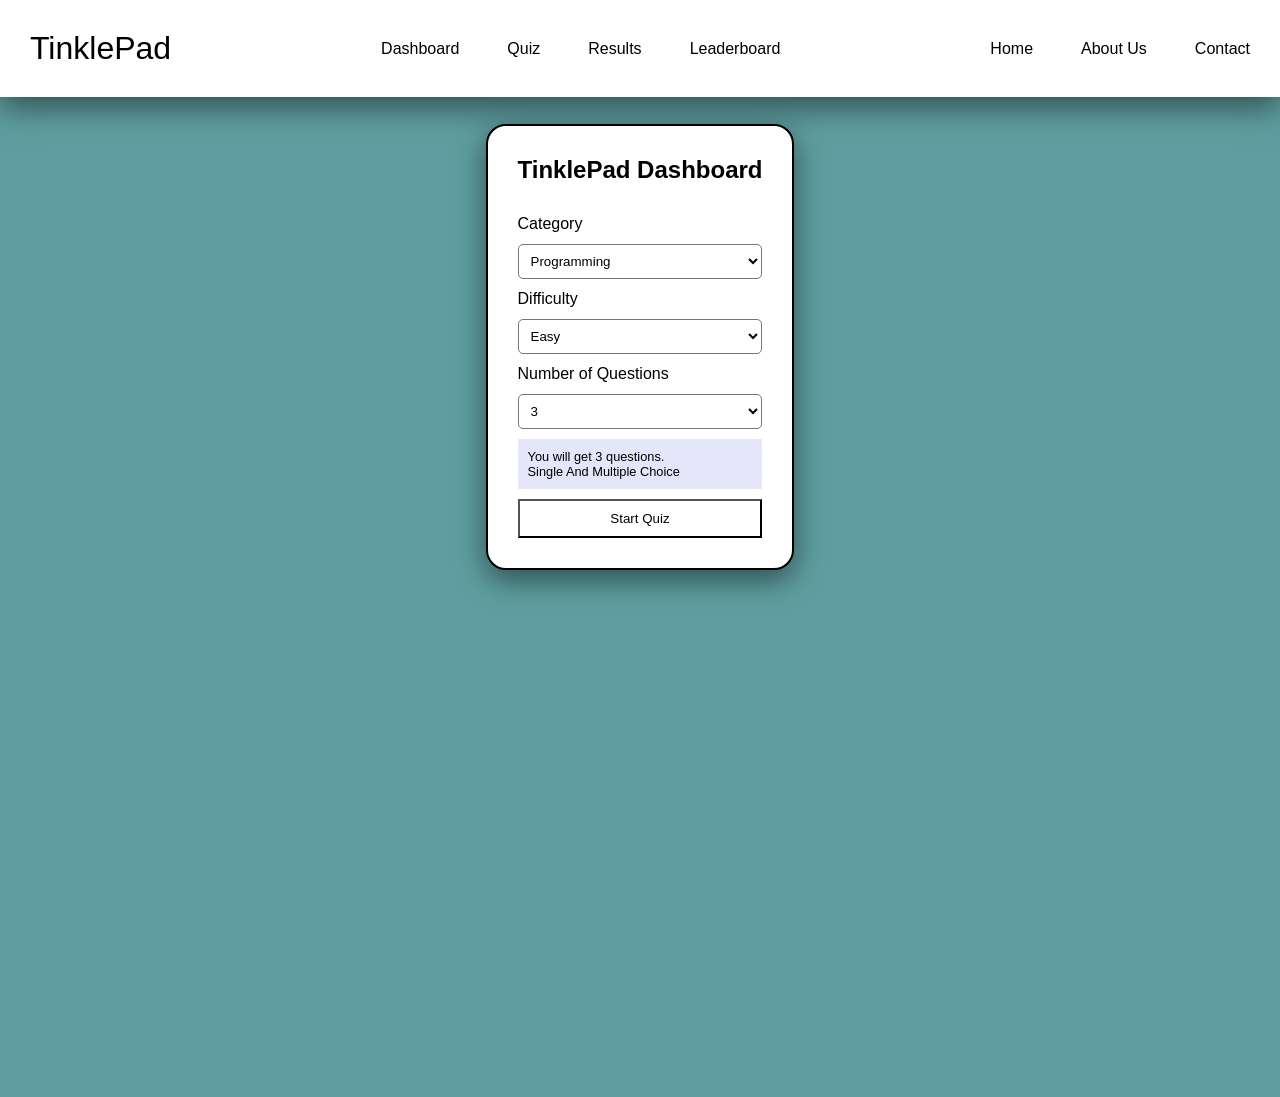
<file: index.html>
<!DOCTYPE html>
<html lang="en">
<head>
    <meta charset="UTF-8">
    <meta name="viewport" content="width=device-width, initial-scale=1.0">
    <title>TinklePad - A Solo Quiz Game</title>
    <link rel="stylesheet" href="style.css">
</head>
<body>
    <div id="navbar-container">
        <div class="navbar-title">TinklePad</div>
        <div class="navbar-option">
            <ul class="navbar-button">
                <li>Dashboard</li>
                <li>Quiz</li>
                <li>Results</li>
                <li>Leaderboard</li>
            </ul>
        </div>
        <div class="navbar-features">
            <div class="features">
                <ul class="navbar-info">
                    <li>Home</li>
                    <li>About Us</li>
                    <li>Contact</li>
                </ul>
            </div>
        </div>
    </div>
    <main>
        <div id="dashboard">
            <div class="dashboard-heading">TinklePad Dashboard</div>
            <span class="dashboard-decorator"></span>
            <div class="category">
                <label class="label" for="category">Category</label>
                <select name="category" id="category" class="select">
                    <option value="Programming">Programming</option>
                    <option value="DevOps">DevOps</option>
                    <option value="History">History</option>
                    <option value="Geography">Geography</option>
                </select>
            </div>
            <div class="difficulty">
                <label class="label" for="difficulty">Difficulty</label>
                <select name="difficulty" id="difficulty" class="select">
                    <option value="EASY">Easy</option>
                    <option value="MEDIUM">Medium</option>
                    <option value="HARD">Hard</option>
                </select>
            </div>
            <div class="questions">
                <label class="label" for="questions">Number of Questions</label>
                <select name="questions" id="questions" class="select" onchange="numberOfQuestions()"">
                    <option value="3">3</option>
                    <option value="5">5</option>
                    <option value="8">8</option>
                    <option value="10">10</option>
                </select>
            </div>
            <div class="info-box">
                <p>You will get 3 questions. <br/> Single And Multiple Choice</p>
            </div>
            <div class="start-quiz-button">
                <button onclick="startQuiz()"; onclick="showPanel();">Start Quiz</button>
            </div>
        </div>
    </main>
    <main>
                <div id="quiz-interface">
            <div id="quiz-page">
                
                </div>
            </div>
            </div>
        <div id="info-board">
            <div id="question-timer">00:00</div>
            <div class="stats-board board">
                <div class="quiz-stats">
                    <div class="up">
                        <div class="score block">
                        <div class="box">Score</div>
                        <div id="score-val" class="value">0</div>
                    </div>
                    <div class="count block">
                        <div class="box">Count</div>
                        <div id="count-val" class="value">0</div>
                    </div>
                    </div>
                    <div class="down">
                    <div class="correct block">
                        <div class="box down">Correct</div>
                        <div class="value">+4</div>
                    </div>
                    <div class="wrong block">
                        <div class="box down">Wrong</div>
                        <div class="value">0</div>
                    </div>
                    </div>
                </div>
            </div>
            <div class="question-board board">
            </div>
             <div id="quiz-completion">0% completed</div>
                <div id="quiz-progress">
                    <div id="completion-progress"></div>
                </div>
            <div class="submit-and-leave">
                <button id="submit-and-leave">SHOW RESULTS</button>
            </div>
        </div>
        </div>
    </main>
    <footer>
        <div id="result-dashboard">
        <p>Result Dashboard</p>
        <div id="final-score">
            <p>Score - 100%</p>
        </div>
        <div id="celebration-message">
            <p>Nice Work!</p>
        </div>
    </div>
    </footer>
    <script src="script.js"></script>
    <script>
        function numberOfQuestions(){
            document.getElementsByClassName('info-box')[0].innerHTML = ` <p>You will get ${questions.value} questions. <br/> Single And Multiple Choice</p>`
        }
    </script>
</body>
</html>
</file>
<file: style.css>
*{
    padding: 0;
    margin: 0;
}

html,body{
    font-family: Arial, Helvetica, sans-serif;
    overflow-x: hidden;
    background-color: cadetblue;
}

#navbar-container{
    background-color: white;
    display: flex;
    justify-content: space-between;
    box-shadow: 0px 10px 30px rgba(0,0,0,0.5);
    padding: 30px;
    align-items: center;
}

.navbar-title{
    font-size: 2em;
}

.navbar-button{
    display: flex;
    list-style: none;
    gap: 3em;
}

.navbar-info{
    display: flex;
    list-style-type: none;
    gap: 3em;
}

#info-board{
    display: none;
    background-color: white;
    line-height: 30px;
    border: 2px solid black;
    border-radius: 10px;
}

main{
    display: flex;
    justify-content: center;
    align-items: center;
    min-height: 500px;
    gap: 20px;
}

#dashboard{
    background-color: white;
    border: 2px solid black;
    max-width: max-content;
    padding: 30px;
    box-shadow: 0px 10px 30px rgba(0,0,0,0.5);
    border-radius: 20px;
}

.dashboard-heading{
    padding-bottom: 20px;
    font-size: 1.5em;
    font-weight: 700;
}   

.dashboard-decorator{
    width: 10px;
    height: 2px;
    background-color: rgb(255, 153, 0);
}

.select{
    display: block;
    background-color: white;
    width: 100%;
    padding-top: 8px;
    padding-bottom: 8px;
    padding-left: 8px;
    border-radius: 5px;
}

.label{
    line-height: 40px;
}

.info-box{
    background-color: lavender;
    margin-top: 10px;
    font-size: 0.8em;
    padding: 10px;
}

.start-quiz-button{
    justify-content: center;
    display: flex;
}

.start-quiz-button button{
    cursor: pointer;
    background-color: white;
    padding: 10px;
    width: 100%;
    margin-top: 10px;

}

#quiz-interface{
    background-color: white;
    display: flex;
    justify-content: center;
    align-items: center;
    border-radius: 10px;
    display: none;
}

.board{
    height:max-content;
    width: 450px;
    border: 2px solid black;
}

.question-info{
    display: flex;
    justify-content: space-between;
    padding: 10px;
}

.quiz-board{
    padding: 20px;
    border-radius: 10px;
    line-height: 30px;
}

.question-slide{
    display: flex;
    justify-content: space-between;
}

.input{
    cursor: pointer;
    display: block;
    border: 1px solid black;
    padding: 5px;
    margin-top: 10px;
    border-radius: 5px;

}

#question-number{
    font-size: 0.8em;
}

#quiz-progress{
    width: 100%;
    height: 10px;
    border: 1.5px solid black;
    
    border-radius: 20px;
}

.quiz-completion{
    font-size: 0.8em;
}

#completion-progress{
    background-color: green;
    height: 10px;
    transition: 0.25s;
    border-radius: 20px;
    width: 0%;
}

#question-slide{
    align-items: center;
}

.question{
    font-size: 0.95em;
    font-weight: 600;
}

.question-type{
    font-size: 0.6em;
    border: 1px solid black;
    padding: 2px;
    border-radius: 3px;
    width: max-content;
    padding-left: 5px;
    padding-right: 5px;
}

.question-feature{
    font-size: 0.8em;
}

#question-timer{
    font-size: 2.5em;
    text-align: center;
    padding: 20px;
    border: 2px solid red;
    color: red;
    font-weight: 700;
}

#question-browser{
    display: flex;
    justify-content: space-between;
}

.input p{
    display: inline;
    gap: 10px;
}

.hidden{
    display: none;
}

.up,.down{
    display: flex;
    gap: 30px;
    justify-content: center;
    align-items: center;
}

.up{
    margin-bottom: 20px;
}

.block{
    border: 1px solid black;
    border-radius: 5px;
    padding: 10px;
    height: 50px;
    width: 100px;
    text-align: center;
    line-height: 25px;
    box-shadow: 0px 10px 30px rgba(0,0,0,0.2);
}

.box{
    font-size: 1.4em;
}

.value{
    font-size: 1em;
    overflow: hidden;
}

.quiz-stats{
    padding: 10px;
    padding-top: 20px;
    padding-bottom: 20px;
}

.question-board{
    display: flex;
    flex-wrap: wrap;
    justify-content: center;
    align-items: center;
}

.question-pallet{
    background-color: red;
    border: 2px solid black;
    border-radius: 50%;
    height: 20px;
    width: 20px;
    text-align: center;
    padding: 5px;
    margin: 5px;
    line-height: 20px;
    color: white;
}

.solved{
    background-color: green;
}

.question-result{
    border: 1px solid black;
    line-height: 20px;
    padding: 10px;
    border-radius: 10px;
    box-shadow: 0px 10px 30px rgba(0,0,0,0.2);
}

footer{
    display: flex;
    justify-content: center;
}

#result-dashboard{
    width: max-content;
    max-width: 800px;
    border: 2px solid black;
    padding: 20px;
    border-radius: 10px;
    background-color: white;
    display: none;
    margin-top: -470px;
}

#result-dashboard p{
    text-align: center;
    font-size: 1.8em;
    margin-bottom: 10px;
}

.question-result{
    margin-bottom: 20px;
}

#quiz-completion{
    text-align: center;
}

.submit-and-leave{
    justify-content: center;
    text-align: center;
}

.previous{
cursor: pointer;
background-color: rgba(255,0,0,0.6);
padding: 10px;
border-radius: 20px;
border: 0;
margin-top: 10px;
font-weight: 600;
}

.previous:hover{
    transition: 0.2s;
    border: 2px solid black;
    background-color: red;
}

.next{
cursor: pointer;
background-color: rgba(0,255,0,0.6);
padding: 10px;
border-radius: 20px;
border: 0;
margin-top: 10px;
font-weight: 600;
}

.next:hover{
    transition: 0.2s;
    border: 2px solid black;
    background-color: green;
}

.submit{
    cursor: pointer;
    background-color: rgba(0,0,255,0.6);
    border: 0;
    border-radius: 20px;
    padding: 10px;
    margin-top: 10px;
    color: white;
    font-weight: 600;
}

.submit:hover{
    transition: 0.2s;
    border: 2px solid black;
    background-color: blue;
}

#submit-and-leave{
    padding: 20px;
    background-color: lightgreen;
    border-radius: 30px;
    border: 0;
    margin-top: 10px;
    margin-bottom: 10px;
    cursor: pointer;
    font-weight: 600;
}

#submit-and-leave:hover{
    background-color: green;
    transition: 0.25s;
    scale: 1.1;
    border: 2px solid black;
}
.correct{
    border-color: green;
    color: green;
}

.wrong{
    border-color: red;
    color: red;
}

.score{
    border-color: purple;
    color: purple;
}

.count{
    border-color: brown;
    color: brown;
}

.navbar-option{
    cursor: pointer;
}

.navbar-features{
    cursor: pointer;
}

.correct{
    border-color: green;
}

.wrong{
    border-color: red;
}
</file>
